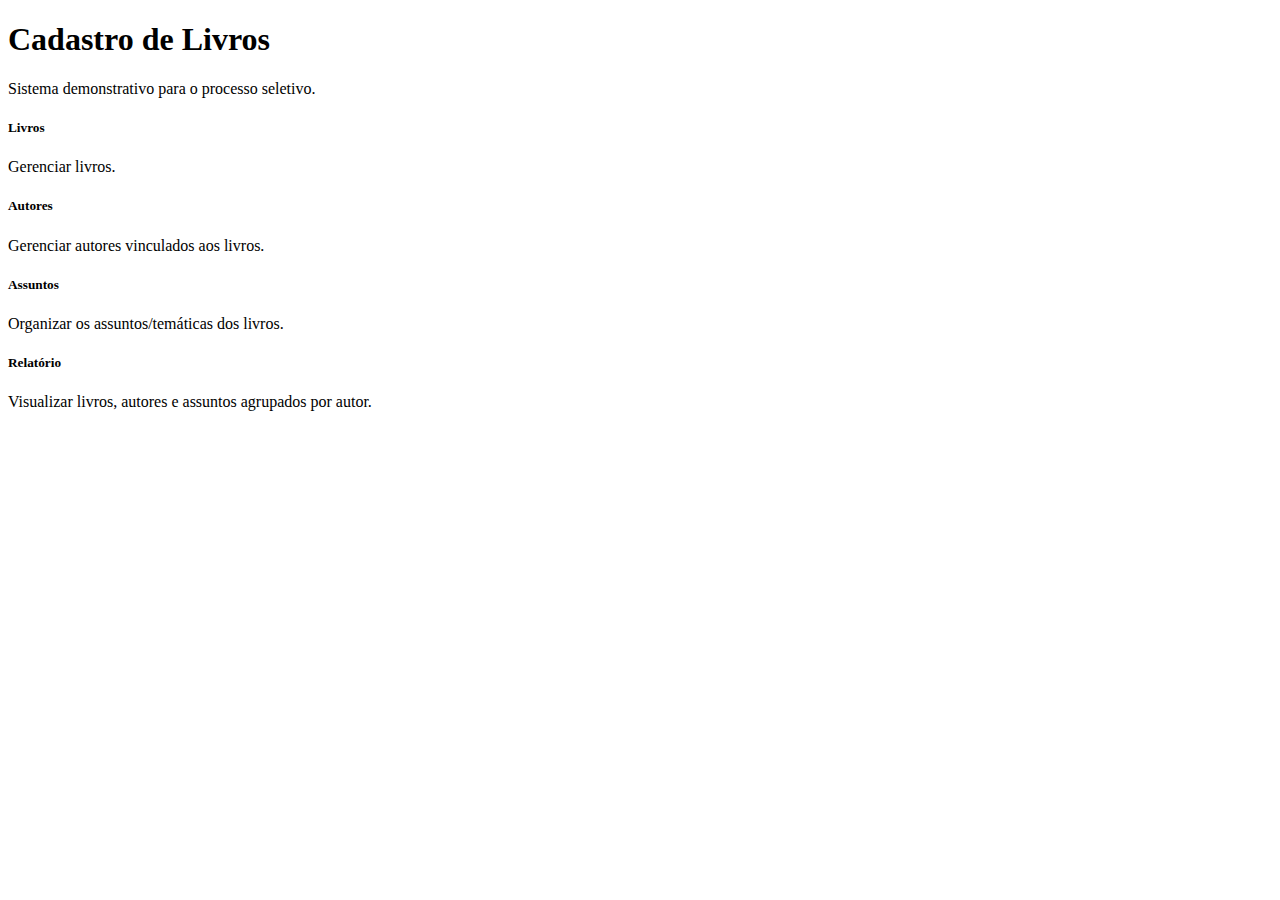
<file: src/main/resources/templates/index.html>
<!DOCTYPE html>
<html lang="pt-BR" xmlns:th="http://www.thymeleaf.org" th:replace="~{layout.html}">
<head>
    <title>Página Inicial</title>
</head>
<body>
<div th:fragment="content">
    <div class="row justify-content-center">
        <div class="col-lg-8">

            <div class="mb-4">
                <h1 class="page-title">Cadastro de Livros</h1>
                <p class="text-muted">
                    Sistema demonstrativo para o processo seletivo.
                </p>
            </div>

            <div class="row g-3">
                <div class="col-md-6">
                    <a th:href="@{/livros}" class="text-decoration-none text-reset">
                        <div class="card card-option">
                            <div class="card-body">
                                <h5 class="card-title">Livros</h5>
                                <p class="card-text text-muted mb-0">
                                    Gerenciar livros.
                                </p>
                            </div>
                        </div>
                    </a>
                </div>

                <div class="col-md-6">
                    <a th:href="@{/autores}" class="text-decoration-none text-reset">
                        <div class="card card-option">
                            <div class="card-body">
                                <h5 class="card-title">Autores</h5>
                                <p class="card-text text-muted mb-0">
                                    Gerenciar autores vinculados aos livros.
                                </p>
                            </div>
                        </div>
                    </a>
                </div>

                <div class="col-md-6">
                    <a th:href="@{/assuntos}" class="text-decoration-none text-reset">
                        <div class="card card-option">
                            <div class="card-body">
                                <h5 class="card-title">Assuntos</h5>
                                <p class="card-text text-muted mb-0">
                                    Organizar os assuntos/temáticas dos livros.
                                </p>
                            </div>
                        </div>
                    </a>
                </div>

                <div class="col-md-6">
                    <a th:href="@{/relatorios/livros-por-autor}"
                       class="text-decoration-none text-reset">
                        <div class="card card-option">
                            <div class="card-body">
                                <h5 class="card-title">Relatório</h5>
                                <p class="card-text text-muted mb-0">
                                    Visualizar livros, autores e assuntos agrupados por autor.
                                </p>
                            </div>
                        </div>
                    </a>
                </div>
            </div>

        </div>
    </div>
</div>
</body>
</html>
</file>
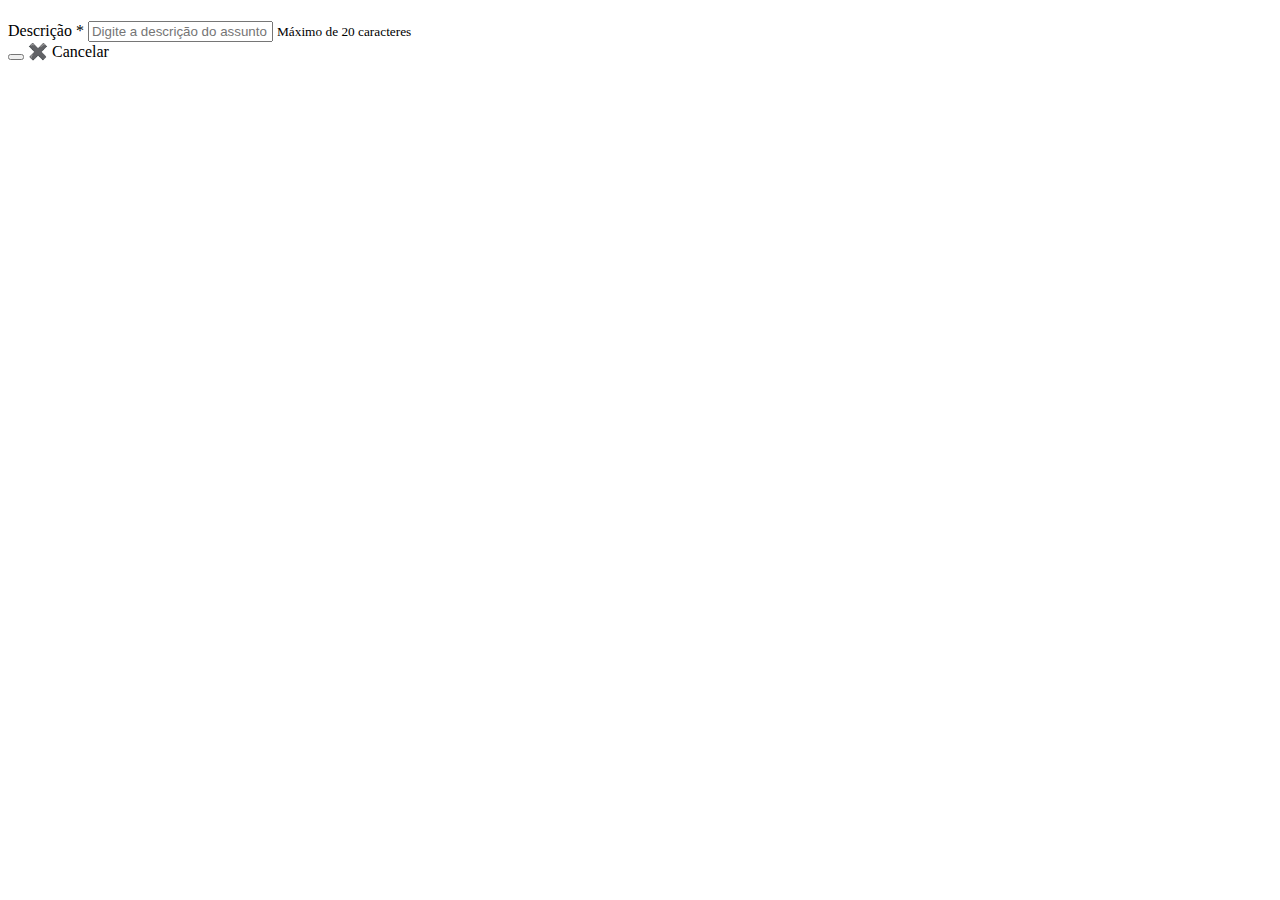
<file: src/main/resources/templates/assunto/form.html>
<!DOCTYPE html>
<html lang="pt-BR" xmlns:th="http://www.thymeleaf.org" th:replace="~{layout.html}">
<head>
    <title th:text="${assunto.id != null ? 'Editar Assunto' : 'Novo Assunto'}">Assunto</title>
</head>
<body>
<div th:fragment="content">
    <div class="row justify-content-center">
        <div class="col-lg-6">

            <!-- Cabeçalho -->
            <div class="mb-4">
                <h1 class="page-title" th:text="${assunto.id != null ? 'Editar Assunto' : 'Novo Assunto'}"></h1>
                <p class="text-muted" th:text="${assunto.id != null ? 'Atualize os dados do assunto' : 'Preencha os dados para cadastrar um novo assunto'}"></p>
            </div>

            <!-- Formulário -->
            <div class="card border-0 shadow-sm">
                <div class="card-body">
                    <form th:action="@{/assuntos}" th:object="${assunto}" method="post">
                        <!-- ID (hidden) -->
                        <input type="hidden" th:field="*{id}"/>

                        <!-- Descrição -->
                        <div class="mb-3">
                            <label class="form-label fw-500">Descrição <span class="text-danger">*</span></label>
                            <input type="text" th:field="*{descricao}" class="form-control"
                                   th:classappend="${#fields.hasErrors('descricao') ? 'is-invalid' : ''}"
                                   placeholder="Digite a descrição do assunto" maxlength="20"/>
                            <small class="text-muted d-block mt-1">Máximo de 20 caracteres</small>
                            <div class="invalid-feedback d-block" th:if="${#fields.hasErrors('descricao') }"
                                 th:errors="*{descricao}"></div>
                        </div>

                        <!-- Botões -->
                        <div class="d-flex gap-2 justify-content-between">
                            <div>
                                <button type="submit" class="btn btn-primary btn-lg">
                                    <span th:text="${assunto.id != null ? '✏️ Atualizar' : '➕ Cadastrar'}"></span>
                                </button>
                                <a th:href="@{/assuntos}" class="btn btn-secondary btn-lg">
                                    ✖️ Cancelar
                                </a>
                            </div>
                        </div>
                    </form>
                </div>
            </div>

        </div>
    </div>
</div>
</body>
</html>
</file>
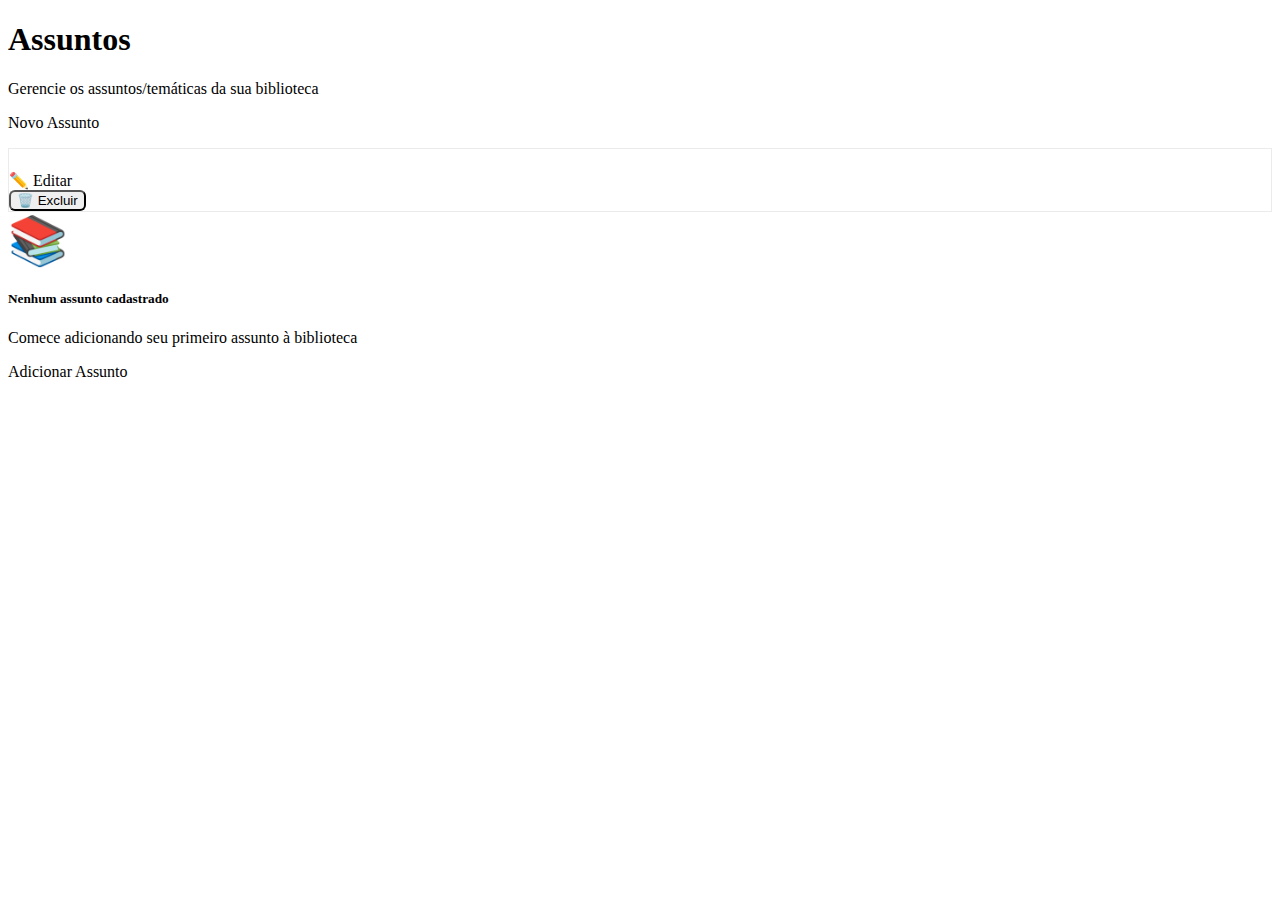
<file: src/main/resources/templates/assunto/lista.html>
<!DOCTYPE html>
<html lang="pt-BR" xmlns:th="http://www.thymeleaf.org" th:replace="~{layout.html}">
<head>
    <title>Assuntos</title>
</head>
<body>
<div th:fragment="content">
    <div class="row justify-content-center">
        <div class="col-lg-10">

            <!-- Cabeçalho -->
            <div class="mb-4 d-flex justify-content-between align-items-center">
                <div>
                    <h1 class="page-title mb-2">Assuntos</h1>
                    <p class="text-muted mb-0">
                        Gerencie os assuntos/temáticas da sua biblioteca
                    </p>
                </div>
                <a class="btn btn-primary btn-lg" th:href="@{/assuntos/novo}">
                    <i class="bi bi-plus-circle"></i> Novo Assunto
                </a>
            </div>

            <!-- Filtro/Informação -->
            <div class="row mb-4">
                <div class="col-md-12">
                    <div class="card border-0 shadow-sm">
                        <div class="card-body">
                            <p class="text-muted mb-0 small">
                                <span class="badge bg-info" th:text="${#lists.size(assuntos)} + ' assunto(s) cadastrado(s)'"></span>
                            </p>
                        </div>
                    </div>
                </div>
            </div>

            <!-- Lista de Assuntos em Cards -->
            <div th:if="${not #lists.isEmpty(assuntos)}" class="row g-3">
                <div class="col-md-6" th:each="assunto : ${assuntos}">
                    <div class="card card-option h-100 border-0 shadow-sm">
                        <div class="card-body d-flex flex-column">
                            <!-- Descrição do Assunto -->
                            <h5 class="card-title fw-600 mb-3 flex-grow-1">
                                <span th:text="${assunto.descricao}"></span>
                            </h5>

                            <!-- Botões de Ação -->
                            <div class="btn-group-vertical w-100 gap-2">
                                <a class="btn btn-outline-secondary btn-sm"
                                   th:href="@{'/assuntos/' + ${assunto.id} + '/editar'}">
                                    ✏️ Editar
                                </a>
                                <form th:action="@{'/assuntos/' + ${assunto.id} + '/excluir'}"
                                      method="post" class="w-100"
                                      onsubmit="return confirm('Deseja realmente excluir este assunto?');">
                                    <button class="btn btn-outline-danger btn-sm w-100" type="submit">
                                        🗑️ Excluir
                                    </button>
                                </form>
                            </div>
                        </div>
                    </div>
                </div>
            </div>

            <!-- Estado Vazio -->
            <div th:if="${#lists.isEmpty(assuntos)}" class="row">
                <div class="col-lg-8 mx-auto">
                    <div class="card border-0 shadow-sm text-center py-5">
                        <div class="card-body">
                            <div class="mb-4" style="font-size: 3rem;">📚</div>
                            <h5 class="card-title text-muted mb-2">Nenhum assunto cadastrado</h5>
                            <p class="card-text text-muted mb-4">
                                Comece adicionando seu primeiro assunto à biblioteca
                            </p>
                            <a class="btn btn-primary" th:href="@{/assuntos/novo}">
                                Adicionar Assunto
                            </a>
                        </div>
                    </div>
                </div>
            </div>

        </div>
    </div>

    <style>
        .card-option {
            cursor: pointer;
            border: 1px solid rgba(0, 0, 0, 0.08);
            transition: all 0.2s ease-in-out;
        }

        .card-option:hover {
            transform: translateY(-4px);
            box-shadow: 0 0.75rem 1.5rem rgba(0, 0, 0, 0.12) !important;
            border-color: rgba(13, 110, 253, 0.25);
        }

        .btn-group-vertical {
            display: flex;
            flex-direction: column;
        }

        .btn-group-vertical .btn {
            border-radius: 0.375rem;
        }

        .fw-600 {
            font-weight: 600;
        }
    </style>
</div>
</body>
</html>
</file>
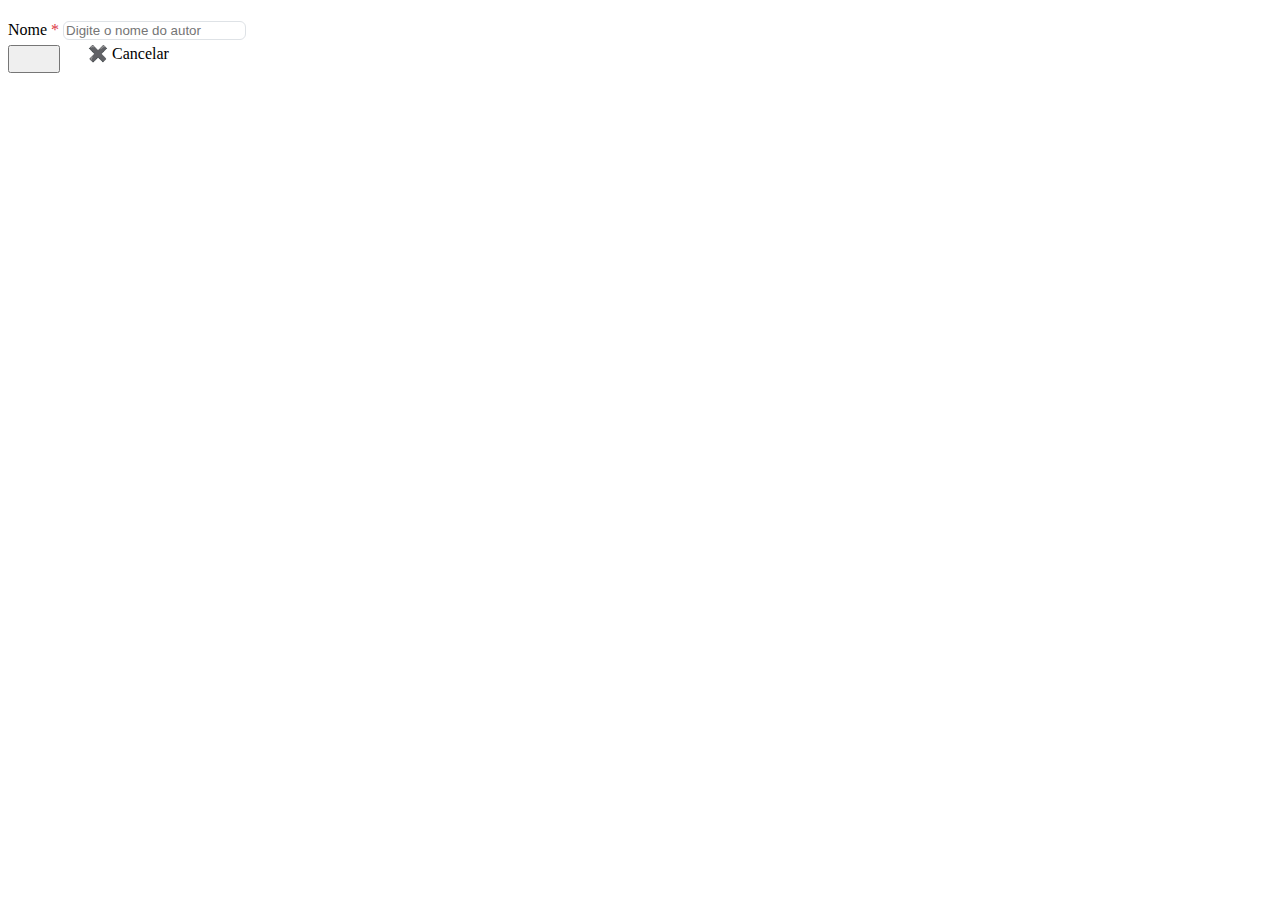
<file: src/main/resources/templates/autor/form.html>
<!DOCTYPE html>
<html lang="pt-BR" xmlns:th="http://www.thymeleaf.org" th:replace="~{layout.html}">
<head>
    <title th:text="${autor.id != null ? 'Editar Autor' : 'Novo Autor'}">Autor</title>
</head>
<body>
<div th:fragment="content">
    <div class="row justify-content-center">
        <div class="col-lg-6">

            <!-- Cabeçalho -->
            <div class="mb-4">
                <h1 class="page-title" th:text="${autor.id != null ? 'Editar Autor' : 'Novo Autor'}"></h1>
                <p class="text-muted" th:text="${autor.id != null ? 'Atualize os dados do autor' : 'Preencha os dados para cadastrar um novo autor'}"></p>
            </div>

            <!-- Formulário -->
            <div class="card border-0 shadow-sm">
                <div class="card-body">
                    <form th:action="@{/autores}" th:object="${autor}" method="post">
                        <!-- ID (hidden) -->
                        <input type="hidden" th:field="*{id}"/>

                        <!-- Nome -->
                        <div class="mb-3">
                            <label class="form-label fw-500">Nome <span class="text-danger">*</span></label>
                            <input type="text" th:field="*{nome}" class="form-control" 
                                   th:classappend="${#fields.hasErrors('nome') ? 'is-invalid' : ''}"
                                   placeholder="Digite o nome do autor" maxlength="40"/>
                            <div class="invalid-feedback d-block" th:if="${#fields.hasErrors('nome') }"
                                 th:errors="*{nome}"></div>
                        </div>

                        <!-- Botões -->
                        <div class="d-flex gap-2 justify-content-between">
                            <div>
                                <button type="submit" class="btn btn-primary btn-lg">
                                    <span th:text="${autor.id != null ? '✏️ Atualizar' : '➕ Cadastrar'}"></span>
                                </button>
                                <a th:href="@{/autores}" class="btn btn-secondary btn-lg">
                                    ✖️ Cancelar
                                </a>
                            </div>
                        </div>
                    </form>
                </div>
            </div>

        </div>
    </div>

    <style>
        .fw-500 {
            font-weight: 500;
        }

        .text-danger {
            color: #dc3545;
        }

        .form-control, .form-select {
            border: 1px solid #dee2e6;
            border-radius: 0.375rem;
            transition: border-color 0.15s ease-in-out, box-shadow 0.15s ease-in-out;
        }

        .form-control:focus, .form-select:focus {
            border-color: #0d6efd;
            box-shadow: 0 0 0 0.2rem rgba(13, 110, 253, 0.25);
        }

        .form-control.is-invalid, .form-select.is-invalid {
            border-color: #dc3545;
        }

        .invalid-feedback {
            color: #dc3545;
            font-size: 0.875rem;
            margin-top: 0.25rem;
        }

        .btn-lg {
            padding: 0.75rem 1.5rem;
            font-weight: 500;
        }
    </style>
</div>
</body>
</html>
</file>
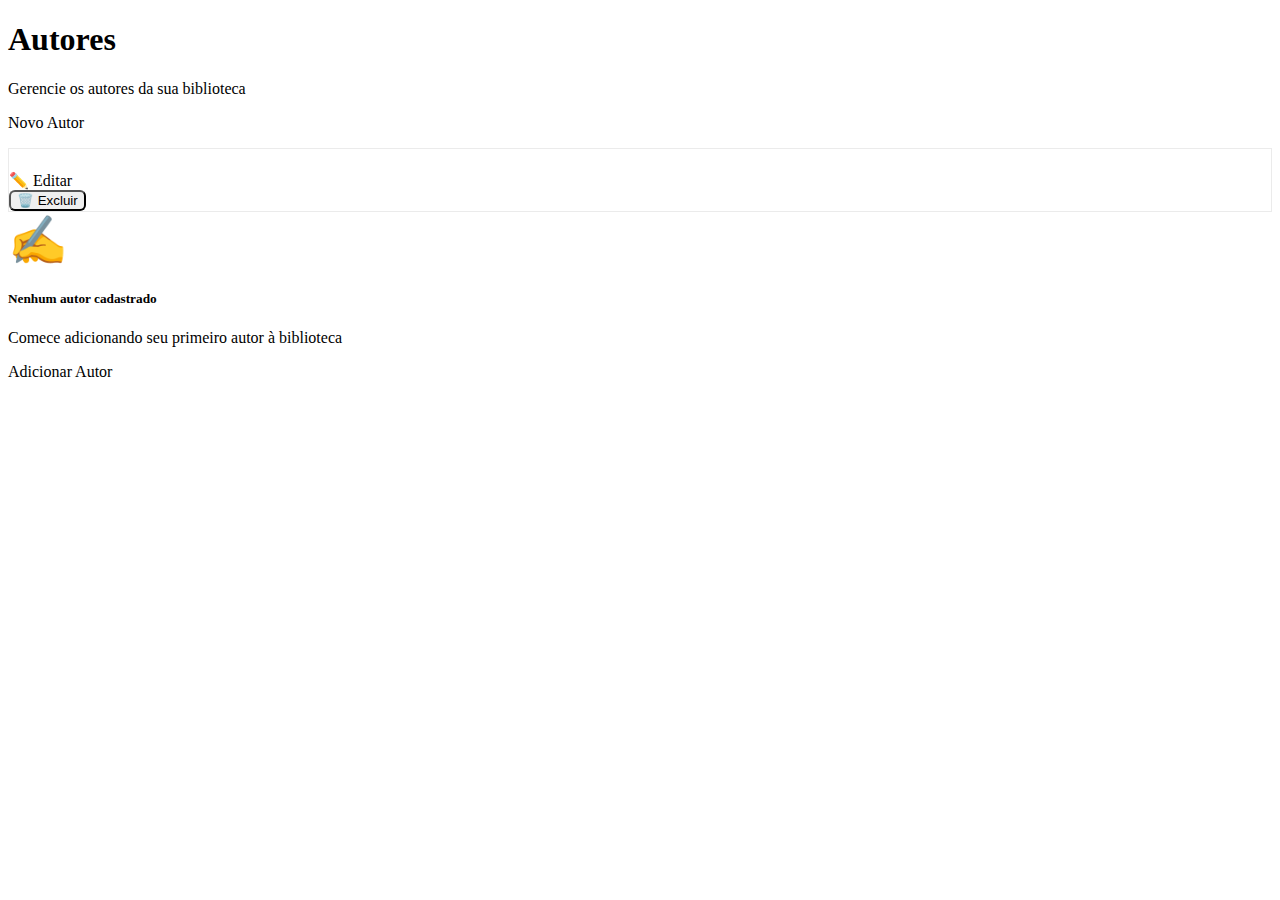
<file: src/main/resources/templates/autor/lista.html>
<!DOCTYPE html>
<html lang="pt-BR" xmlns:th="http://www.thymeleaf.org" th:replace="~{layout.html}">
<head>
    <title>Autores</title>
</head>
<body>
<div th:fragment="content">
    <div class="row justify-content-center">
        <div class="col-lg-10">

            <!-- Cabeçalho -->
            <div class="mb-4 d-flex justify-content-between align-items-center">
                <div>
                    <h1 class="page-title mb-2">Autores</h1>
                    <p class="text-muted mb-0">
                        Gerencie os autores da sua biblioteca
                    </p>
                </div>
                <a class="btn btn-primary btn-lg" th:href="@{/autores/novo}">
                    <i class="bi bi-plus-circle"></i> Novo Autor
                </a>
            </div>

            <!-- Filtro/Informação -->
            <div class="row mb-4">
                <div class="col-md-12">
                    <div class="card border-0 shadow-sm">
                        <div class="card-body">
                            <p class="text-muted mb-0 small">
                                <span class="badge bg-info" th:text="${#lists.size(autores)} + ' autor(es) cadastrado(s)'"></span>
                            </p>
                        </div>
                    </div>
                </div>
            </div>

            <!-- Lista de Autores em Cards -->
            <div th:if="${not #lists.isEmpty(autores)}" class="row g-3">
                <div class="col-md-6" th:each="autor : ${autores}">
                    <div class="card card-option h-100 border-0 shadow-sm">
                        <div class="card-body d-flex flex-column">
                            <!-- Nome do Autor -->
                            <h5 class="card-title fw-600 mb-3 flex-grow-1">
                                <span th:text="${autor.nome}"></span>
                            </h5>

                            <!-- Botões de Ação -->
                            <div class="btn-group-vertical w-100 gap-2">
                                <a class="btn btn-outline-secondary btn-sm"
                                   th:href="@{'/autores/' + ${autor.id} + '/editar'}">
                                    ✏️ Editar
                                </a>
                                <form th:action="@{'/autores/' + ${autor.id} + '/excluir'}"
                                      method="post" class="w-100"
                                      onsubmit="return confirm('Deseja realmente excluir este autor?');">
                                    <button class="btn btn-outline-danger btn-sm w-100" type="submit">
                                        🗑️ Excluir
                                    </button>
                                </form>
                            </div>
                        </div>
                    </div>
                </div>
            </div>

            <!-- Estado Vazio -->
            <div th:if="${#lists.isEmpty(autores)}" class="row">
                <div class="col-lg-8 mx-auto">
                    <div class="card border-0 shadow-sm text-center py-5">
                        <div class="card-body">
                            <div class="mb-4" style="font-size: 3rem;">✍️</div>
                            <h5 class="card-title text-muted mb-2">Nenhum autor cadastrado</h5>
                            <p class="card-text text-muted mb-4">
                                Comece adicionando seu primeiro autor à biblioteca
                            </p>
                            <a class="btn btn-primary" th:href="@{/autores/novo}">
                                Adicionar Autor
                            </a>
                        </div>
                    </div>
                </div>
            </div>

        </div>
    </div>

    <style>
        .card-option {
            cursor: pointer;
            border: 1px solid rgba(0, 0, 0, 0.08);
            transition: all 0.2s ease-in-out;
        }

        .card-option:hover {
            transform: translateY(-4px);
            box-shadow: 0 0.75rem 1.5rem rgba(0, 0, 0, 0.12) !important;
            border-color: rgba(13, 110, 253, 0.25);
        }

        .btn-group-vertical {
            display: flex;
            flex-direction: column;
        }

        .btn-group-vertical .btn {
            border-radius: 0.375rem;
        }

        .fw-600 {
            font-weight: 600;
        }
    </style>
</div>
</body>
</html>
</file>
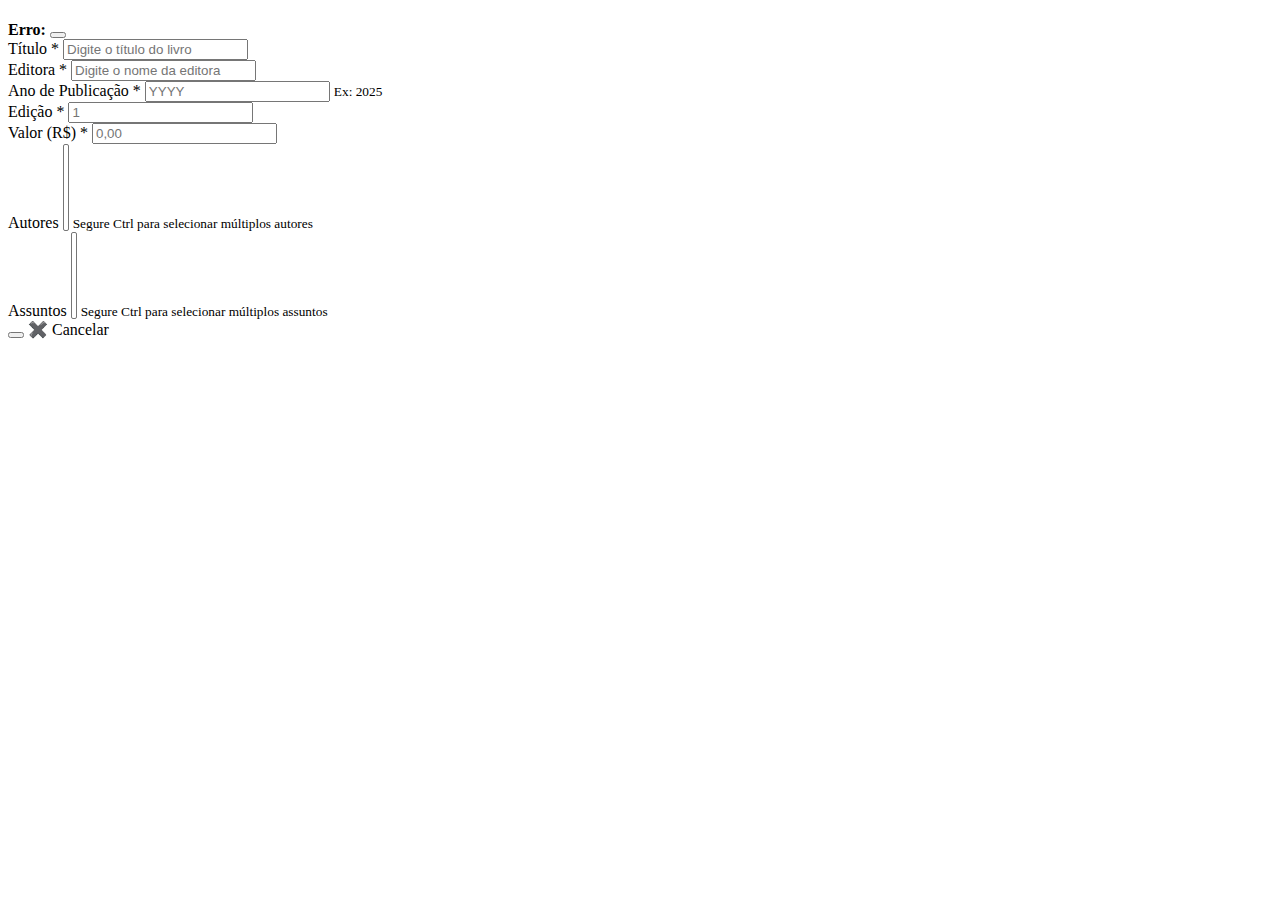
<file: src/main/resources/templates/livro/form.html>
<!DOCTYPE html>
<html lang="pt-BR" xmlns:th="http://www.thymeleaf.org" th:replace="~{layout.html}">
<head>
    <title th:text="${livro.id != null ? 'Editar Livro' : 'Novo Livro'}">Livro</title>
</head>
<body>
<div th:fragment="content">
    <div class="row justify-content-center">
        <div class="col-lg-8">

            <!-- Cabeçalho -->
            <div class="mb-4">
                <h1 class="page-title" th:text="${livro.id != null ? 'Editar Livro' : 'Novo Livro'}"></h1>
                <p class="text-muted" th:text="${livro.id != null ? 'Atualize os dados do livro' : 'Preencha os dados para cadastrar um novo livro'}"></p>
            </div>

            <!-- Alerta de Erro (se houver) -->
            <div th:if="${errorMessage}" class="alert alert-danger alert-dismissible fade show mb-4" role="alert">
                <strong>Erro:</strong> <span th:text="${errorMessage}"></span>
                <button type="button" class="btn-close" data-bs-dismiss="alert" aria-label="Close"></button>
            </div>

            <!-- Formulário -->
            <div class="card border-0 shadow-sm">
                <div class="card-body">
                    <form th:action="@{/livros}" th:object="${livro}" method="post">
                        <!-- ID (hidden) -->
                        <input type="hidden" th:field="*{id}"/>

                        <!-- Título -->
                        <div class="mb-3">
                            <label class="form-label fw-500">Título <span class="text-danger">*</span></label>
                            <input type="text" th:field="*{titulo}" class="form-control" 
                                   th:classappend="${#fields.hasErrors('titulo') ? 'is-invalid' : ''}"
                                   placeholder="Digite o título do livro" maxlength="40"/>
                            <div class="invalid-feedback d-block" th:if="${#fields.hasErrors('titulo') }"
                                 th:errors="*{titulo}"></div>
                        </div>

                        <!-- Editora -->
                        <div class="mb-3">
                            <label class="form-label fw-500">Editora <span class="text-danger">*</span></label>
                            <input type="text" th:field="*{editora}" class="form-control"
                                   th:classappend="${#fields.hasErrors('editora') ? 'is-invalid' : ''}"
                                   placeholder="Digite o nome da editora" maxlength="40"/>
                            <div class="invalid-feedback d-block" th:if="${#fields.hasErrors('editora') }"
                                 th:errors="*{editora}"></div>
                        </div>

                        <!-- Ano, Edição e Valor -->
                        <div class="row">
                            <div class="col-md-4 mb-3">
                                <label class="form-label fw-500">Ano de Publicação <span class="text-danger">*</span></label>
                                <input type="text" th:field="*{anoPublicacao}" class="form-control"
                                       th:classappend="${#fields.hasErrors('anoPublicacao') ? 'is-invalid' : ''}"
                                       placeholder="YYYY" maxlength="4"/>
                                <small class="text-muted d-block mt-1">Ex: 2025</small>
                                <div class="invalid-feedback d-block" th:if="${#fields.hasErrors('anoPublicacao') }"
                                     th:errors="*{anoPublicacao}"></div>
                            </div>

                            <div class="col-md-4 mb-3">
                                <label class="form-label fw-500">Edição <span class="text-danger">*</span></label>
                                <input type="number" th:field="*{edicao}" class="form-control"
                                       th:classappend="${#fields.hasErrors('edicao') ? 'is-invalid' : ''}"
                                       placeholder="1" min="1"/>
                                <div class="invalid-feedback d-block" th:if="${#fields.hasErrors('edicao') }"
                                     th:errors="*{edicao}"></div>
                            </div>

                            <div class="col-md-4 mb-3">
                                <label class="form-label fw-500">Valor (R$) <span class="text-danger">*</span></label>
                                <!-- Visible formatted input for the user (not bound) -->
                                <input type="text" id="valorDisplay" class="form-control valor-input"
                                       th:classappend="${#fields.hasErrors('valor') ? 'is-invalid' : ''}"
                                       placeholder="0,00" inputmode="decimal"/>

                                <!-- Hidden bound input so Spring MVC can bind to livro.valor (BigDecimal) -->
                                <input type="hidden" th:field="*{valor}" id="valor"/>

                                <div class="invalid-feedback d-block" th:if="${#fields.hasErrors('valor') }"
                                     th:errors="*{valor}"></div>
                            </div>
                        </div>

                        <!-- Autores -->
                        <div class="mb-3">
                            <label class="form-label fw-500">Autores</label>
                            <select multiple class="form-select" name="autoresSelecionados" size="5">
                                <option th:each="autor : ${autores}"
                                        th:value="${autor.id}"
                                        th:text="${autor.nome}"
                                        th:selected="${livro.autores.contains(autor)}"></option>
                            </select>
                            <small class="text-muted d-block mt-1">
                                <i class="bi bi-info-circle"></i> Segure Ctrl para selecionar múltiplos autores
                            </small>
                        </div>

                        <!-- Assuntos -->
                        <div class="mb-4">
                            <label class="form-label fw-500">Assuntos</label>
                            <select multiple class="form-select" name="assuntosSelecionados" size="5">
                                <option th:each="ass : ${assuntos}"
                                        th:value="${ass.id}"
                                        th:text="${ass.descricao}"
                                        th:selected="${livro.assuntos.contains(ass)}"></option>
                            </select>
                            <small class="text-muted d-block mt-1">
                                <i class="bi bi-info-circle"></i> Segure Ctrl para selecionar múltiplos assuntos
                            </small>
                        </div>

                        <!-- Botões -->
                        <div class="d-flex gap-2 justify-content-between">
                            <div>
                                <button type="submit" class="btn btn-primary btn-lg">
                                    <span th:text="${livro.id != null ? '✏️ Atualizar' : '➕ Cadastrar'}"></span>
                                </button>
                                <a th:href="@{/livros}" class="btn btn-secondary btn-lg">
                                    ✖️ Cancelar
                                </a>
                            </div>
                        </div>
                    </form>
                </div>
            </div>

        </div>
    </div>

    <script>
        // Formatação de valor em tempo real (visível) e normalização para envio
        document.addEventListener('DOMContentLoaded', function() {
            const valorDisplay = document.getElementById('valorDisplay');
            const valorHidden = document.getElementById('valor');

            if (valorHidden && valorHidden.value) {
                const n = Number(valorHidden.value);
                if (!isNaN(n)) {
                    valorDisplay.value = n.toLocaleString('pt-BR', {
                        minimumFractionDigits: 2,
                        maximumFractionDigits: 2
                    });
                }
            }

            if (valorDisplay) {
                valorDisplay.addEventListener('input', function(e) {
                    let digits = e.target.value.replace(/\D/g, '');
                    if (digits) {
                        let num = (parseInt(digits, 10) / 100);
                        e.target.value = num.toLocaleString('pt-BR', {
                            minimumFractionDigits: 2,
                            maximumFractionDigits: 2
                        });
                    } else {
                        e.target.value = '';
                    }
                });

                const form = valorDisplay.closest('form');
                if (form && valorHidden) {
                    form.addEventListener('submit', function() {
                        const displayVal = valorDisplay.value;
                        if (displayVal) {
                            valorHidden.value = displayVal.replace(/\./g, '').replace(/,/g, '.');
                        } else {
                            valorHidden.value = '';
                        }
                    });
                }
            }
        });
    </script>
    </div>
</body>
</html>
</file>
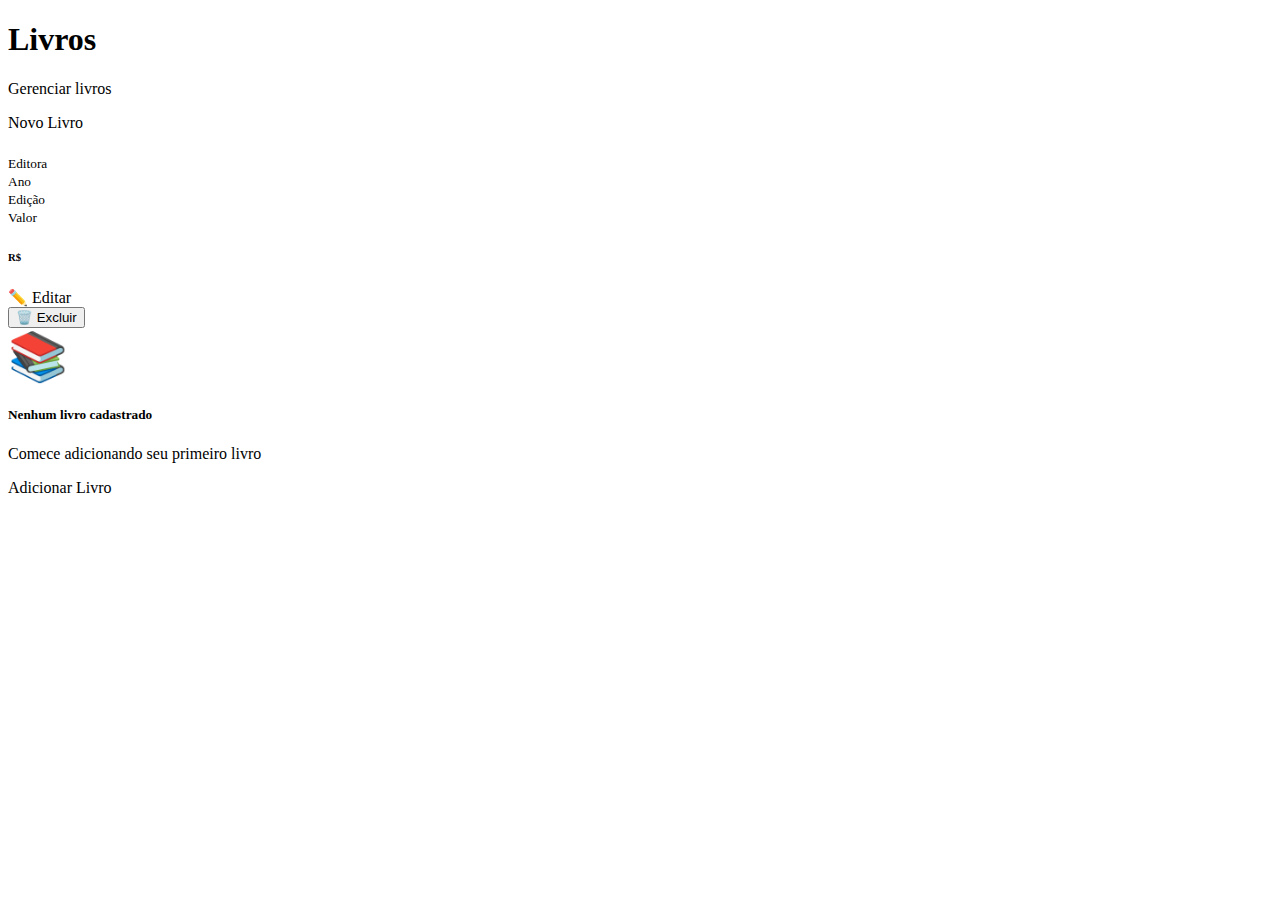
<file: src/main/resources/templates/livro/lista.html>
<!DOCTYPE html>
<html lang="pt-BR" xmlns:th="http://www.thymeleaf.org" th:replace="~{layout.html}">
<head>
    <title>Livros</title>
</head>
<body>
<div th:fragment="content">
    <div class="row justify-content-center">
        <div class="col-lg-10">

            <!-- Cabeçalho -->
            <div class="mb-4 d-flex justify-content-between align-items-center">
                <div>
                    <h1 class="page-title mb-2">Livros</h1>
                    <p class="text-muted mb-0">Gerenciar livros</p>
                </div>
                <a class="btn btn-primary btn-lg" th:href="@{/livros/novo}">
                    <i class="bi bi-plus-circle"></i> Novo Livro
                </a>
            </div>

            <!-- Filtro/Busca (opcional para expansão futura) -->
            <div class="row mb-4">
                <div class="col-md-12">
                    <div class="card border-0 shadow-sm">
                        <div class="card-body">
                            <p class="text-muted mb-0 small">
                                <span class="badge bg-info" th:text="${#lists.size(livros)} + ' livro(s) cadastrado(s)'"></span>
                            </p>
                        </div>
                    </div>
                </div>
            </div>

            <!-- Lista de Livros em Cards -->
            <div th:if="${not #lists.isEmpty(livros)}" class="row g-3">
                <div class="col-md-6 col:lg-4" th:each="livro : ${livros}">
                    <div class="card card-option h-100 border-0 shadow-sm">
                        <div class="card-body d-flex flex-column">
                            <!-- Título -->
                            <h5 class="card-title fw-600 mb-3 flex-grow-1">
                                <span th:text="${livro.titulo}"></span>
                            </h5>

                            <!-- Informações do Livro -->
                            <div class="book-info mb-3">
                                <div class="mb-2">
                                    <small class="text-muted d-block">Editora</small>
                                    <span class="text-dark" th:text="${livro.editora}"></span>
                                </div>
                                <div class="row g-2">
                                    <div class="col-6">
                                        <small class="text-muted d-block">Ano</small>
                                        <span class="text-dark" th:text="${livro.anoPublicacao}"></span>
                                    </div>
                                    <div class="col-6">
                                        <small class="text-muted d-block">Edição</small>
                                        <span class="text-dark" th:text="${livro.edicao}"></span>
                                    </div>
                                </div>
                            </div>

                            <!-- Valor -->
                            <div class="mb-3 p-2 bg-light rounded">
                                <small class="text-muted d-block">Valor</small>
                                <h6 class="mb-0 text-success fw-bold">
                                    R$ <span th:text="${#numbers.formatDecimal(livro.valor,1,'POINT',2,'COMMA')}"></span>
                                </h6>
                            </div>

                            <!-- Botões de Ação -->
                            <div class="btn-group-vertical w-100 gap-2">
                                <a class="btn btn-outline-secondary btn-sm"
                                   th:href="@{'/livros/' + ${livro.id} + '/editar'}">
                                    ✏️ Editar
                                </a>
                                <form th:action="@{'/livros/' + ${livro.id} + '/excluir'}"
                                      method="post" class="w-100"
                                      onsubmit="return confirm('Deseja realmente excluir este livro?');">
                                    <button class="btn btn-outline-danger btn-sm w-100" type="submit">
                                        🗑️ Excluir
                                    </button>
                                </form>
                            </div>
                        </div>
                    </div>
                </div>
            </div>

            <!-- Estado Vazio -->
            <div th:if="${#lists.isEmpty(livros)}" class="row">
                <div class="col-lg-8 mx-auto">
                    <div class="card border-0 shadow-sm text-center py-5">
                        <div class="card-body">
                            <div class="mb-4" style="font-size: 3rem;">📚</div>
                            <h5 class="card-title text-muted mb-2">Nenhum livro cadastrado</h5>
                            <p class="card-text text-muted mb-4">
                                Comece adicionando seu primeiro livro
                            </p>
                            <a class="btn btn-primary" th:href="@{/livros/novo}">
                                Adicionar Livro
                            </a>
                        </div>
                    </div>
                </div>
            </div>
        </div>
    </div>

</div>
</body>
</html>
</file>
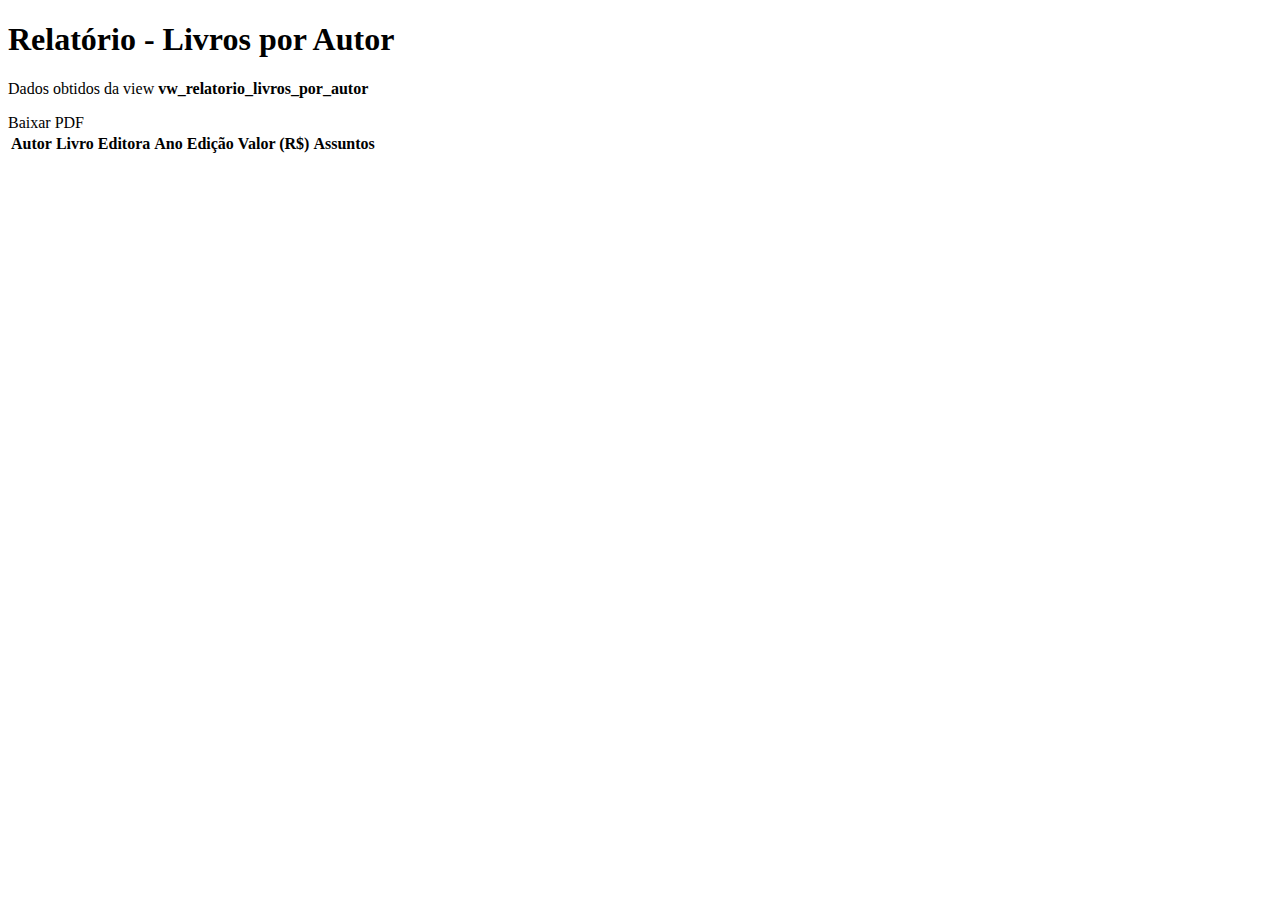
<file: src/main/resources/templates/livro/livros-por-autor.html>
<!DOCTYPE html>
<html lang="pt-BR" xmlns:th="http://www.thymeleaf.org" th:replace="~{layout.html}">
<head>
    <title>Relatório - Livros por Autor</title>
</head>
<body>
<div th:fragment="content">
    <div class="mb-4 d-flex justify-content-between align-items-center">
        <div>
            <h1 class="page-title mb-2">Relatório - Livros por Autor</h1>
            <p class="text-muted mb-0">Dados obtidos da view <strong>vw_relatorio_livros_por_autor</strong></p>
        </div>
        <a class="btn btn-primary btn-lg" th:href="@{/relatorios/livros-por-autor/pdf}" target="_blank">
            <i class="bi bi-file-pdf"></i> Baixar PDF
        </a>
    </div>

    <div class="table-responsive">
        <table class="table table-sm table-bordered">
            <thead class="table-light">
            <tr>
                <th>Autor</th>
                <th>Livro</th>
                <th>Editora</th>
                <th>Ano</th>
                <th>Edição</th>
                <th>Valor (R$)</th>
                <th>Assuntos</th>
            </tr>
            </thead>
            <tbody>
            <tr th:each="reg : ${registros}">
                <td th:text="${reg.autorNome}"></td>
                <td th:text="${reg.livroTitulo}"></td>
                <td th:text="${reg.livroEditora}"></td>
                <td th:text="${reg.livroAnoPublicacao}"></td>
                <td th:text="${reg.livroEdicao}"></td>
                <td th:text="${#numbers.formatDecimal(reg.livroValor, 1, 'POINT', 2, 'COMMA')}"></td>
                <td th:text="${reg.assuntos}"></td>
            </tr>
            </tbody>
        </table>
    </div>
</div>
</body>
</html>
</file>
